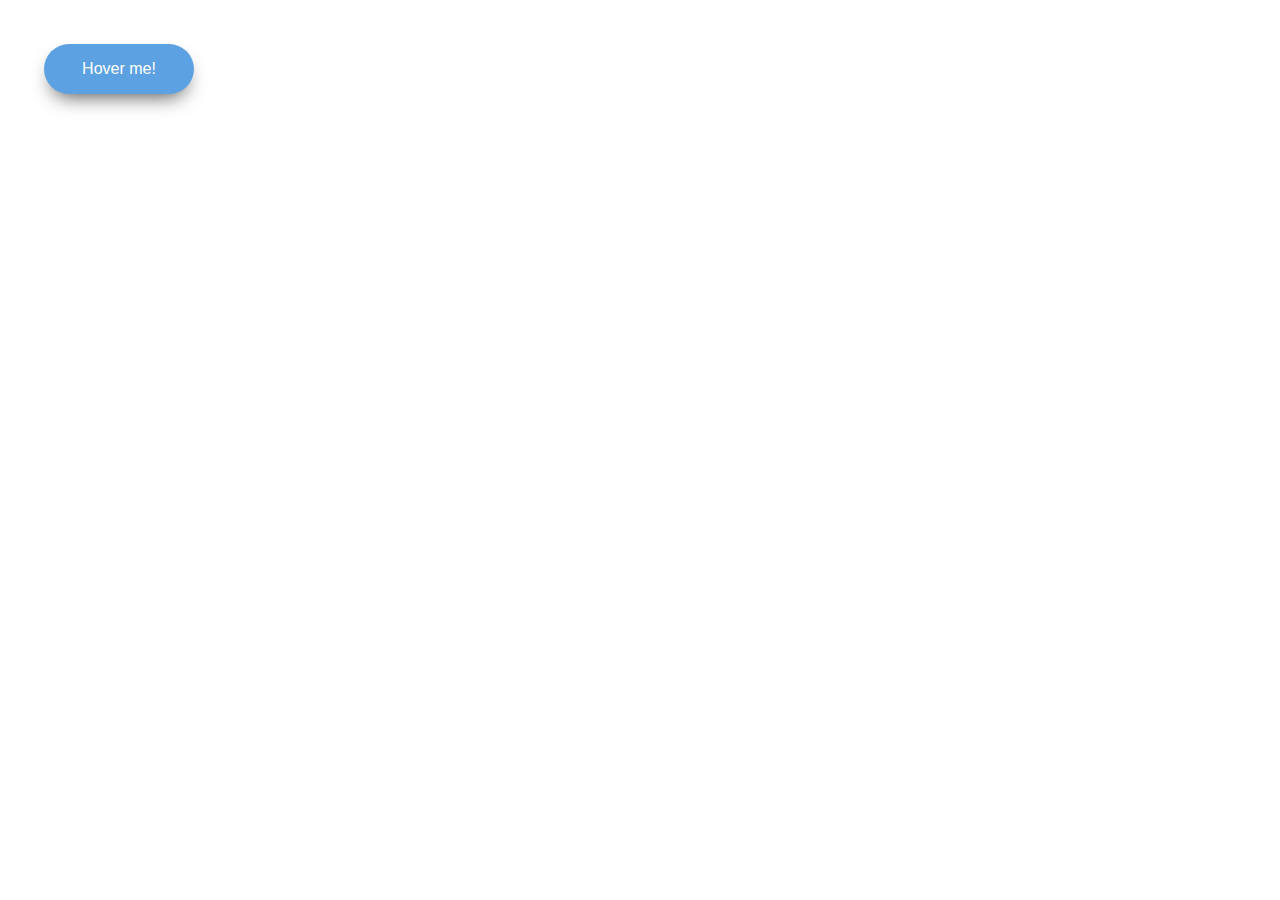
<file: button.html>
<!DOCTYPE html>
<html lang="en">
<head>
    <meta charset="UTF-8">
    <meta http-equiv="X-UA-Compatible" content="IE=edge">
    <meta name="viewport" content="width=device-width, initial-scale=1.0">
    <link rel="stylesheet" href="./styles/button.css">
    <title>Document</title>
</head>
<body>
    <button class="btn-service"><span>Hover me!</span></button>
</body>
</html>
</file>
<file: styles/button.css>
.btn-service {
  border-radius: 30px;
  background-color: #5ca1e1;
  border: none;
  color: #fff;
  text-align: center;
  font-size: 1em;
  padding: 1em;
  width: 150px;
  transition: all 0,0s;
  cursor: pointer;
  margin: 36px;
  box-shadow: 0 10px 20px -8px rgba(0, 0, 0,.7);
}

.btn-service{
  cursor: pointer;
  display: inline-block;
  position: relative;
  transition: 0.5s;
}

.btn-service:after {
  content: '»';
  position: absolute;
  opacity: 0;  
  top: 16px;
  right: 20px;
  transition: 0,5s;
}

.btn-service:hover{
  padding-right: 2em;
  padding-left :0.2em;
  background-color: aquamarine;
  color: black;
}

.btn-service:hover:after {
  opacity: 1;
  right: 10px;
}
</file>
